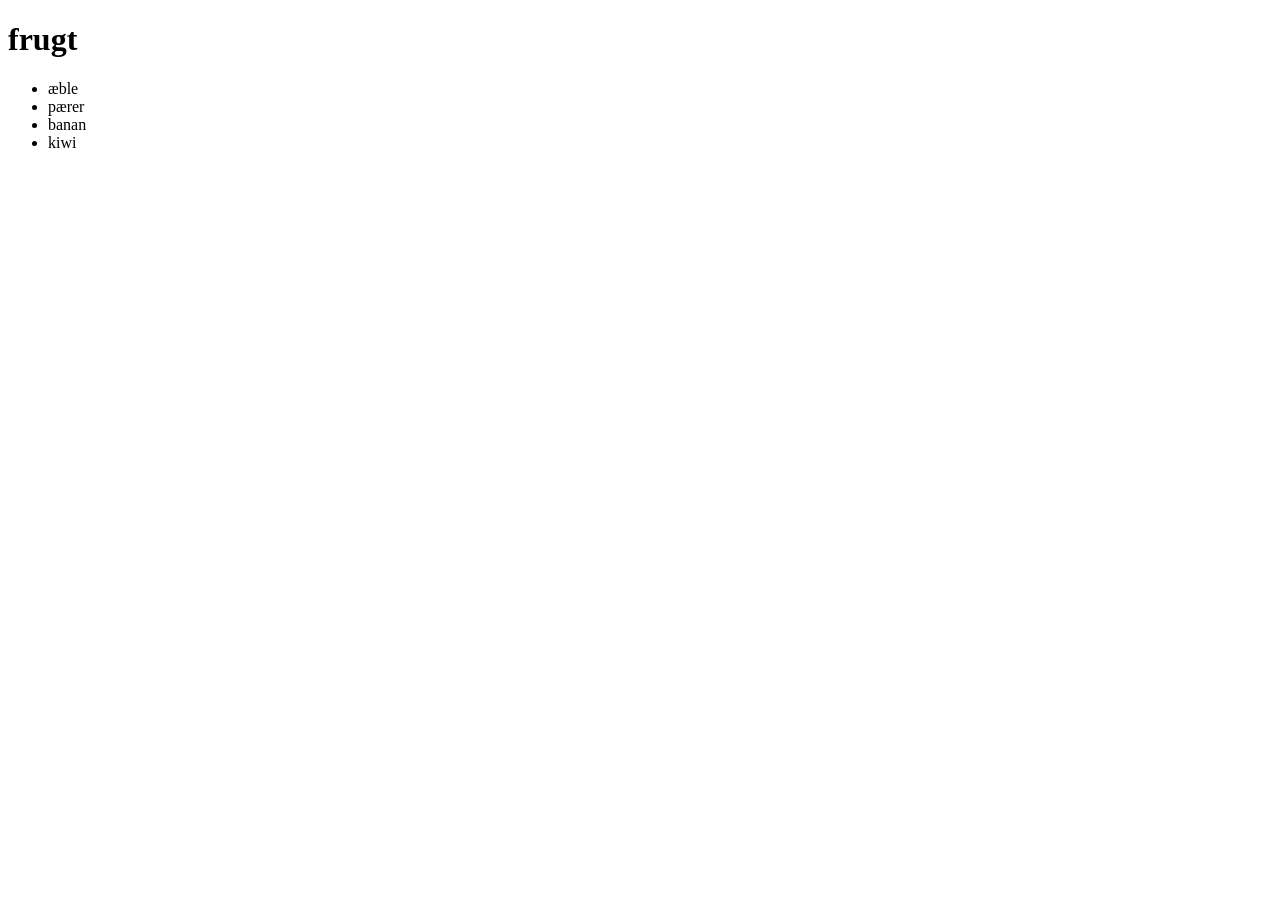
<file: array.html>
<!doctype html>
<html lang="en">
  <head>
    <meta name="robots" content="noindex, nofollow" />
    <meta charset="UTF-8" />
    <meta name="viewport" content="width=device-width, initial-scale=1.0" />
    <title>Document</title>
  </head>
  <body>
    <h1>frugt</h1>
    <ul id="frugt"></ul>

    <script>
      const frugter = ["æble", "pærer", "banan", "kiwi"];

      const liste = document.querySelector("ul");

      frugter.forEach(lavFrugtListe);

      function lavFrugtListe(frugt) {
        liste.innerHTML += `<li>${frugt}</li>`;
      }
    </script>
  </body>
</html>
</file>
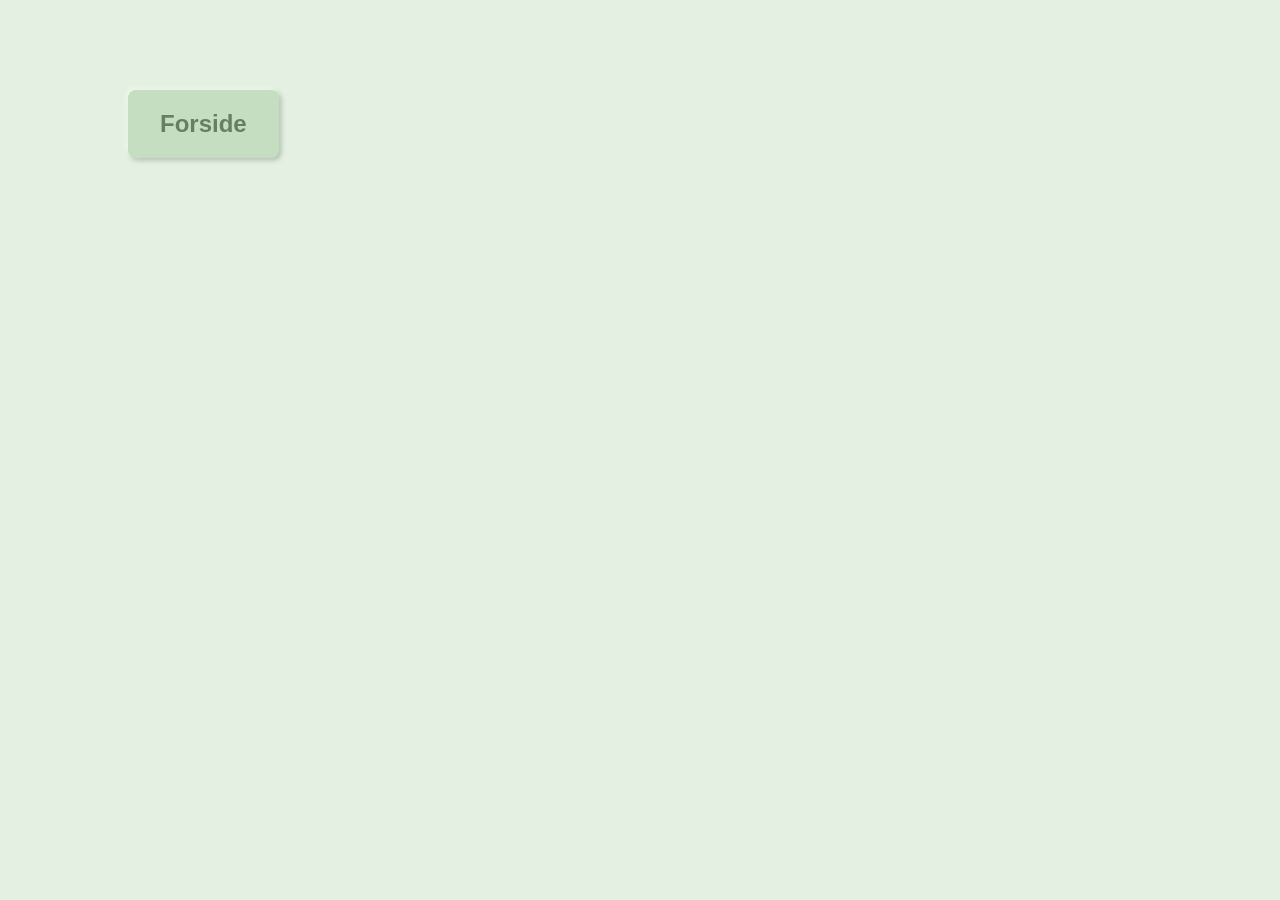
<file: productdetails.html>
<!doctype html>
<html lang="en">
  <head>
    <meta name="robots" content="noindex, nofollow" />
    <meta charset="UTF-8" />
    <meta name="viewport" content="width=device-width, initial-scale=1.0" />
    <link rel="stylesheet" href="css/style.css" />
    <link rel="stylesheet" href="css/productdetails.css" />
    <link rel="stylesheet" href="css/productlist.css" />
    <title>Product</title>
    <script src="js/productdetails.js" defer></script>
  </head>
  <body>
    <header>
      <a href="index.html" class="header_button">Forside</a>
    </header>
    <main class="product_container"></main>
    <footer></footer>
  </body>
</html>
</file>
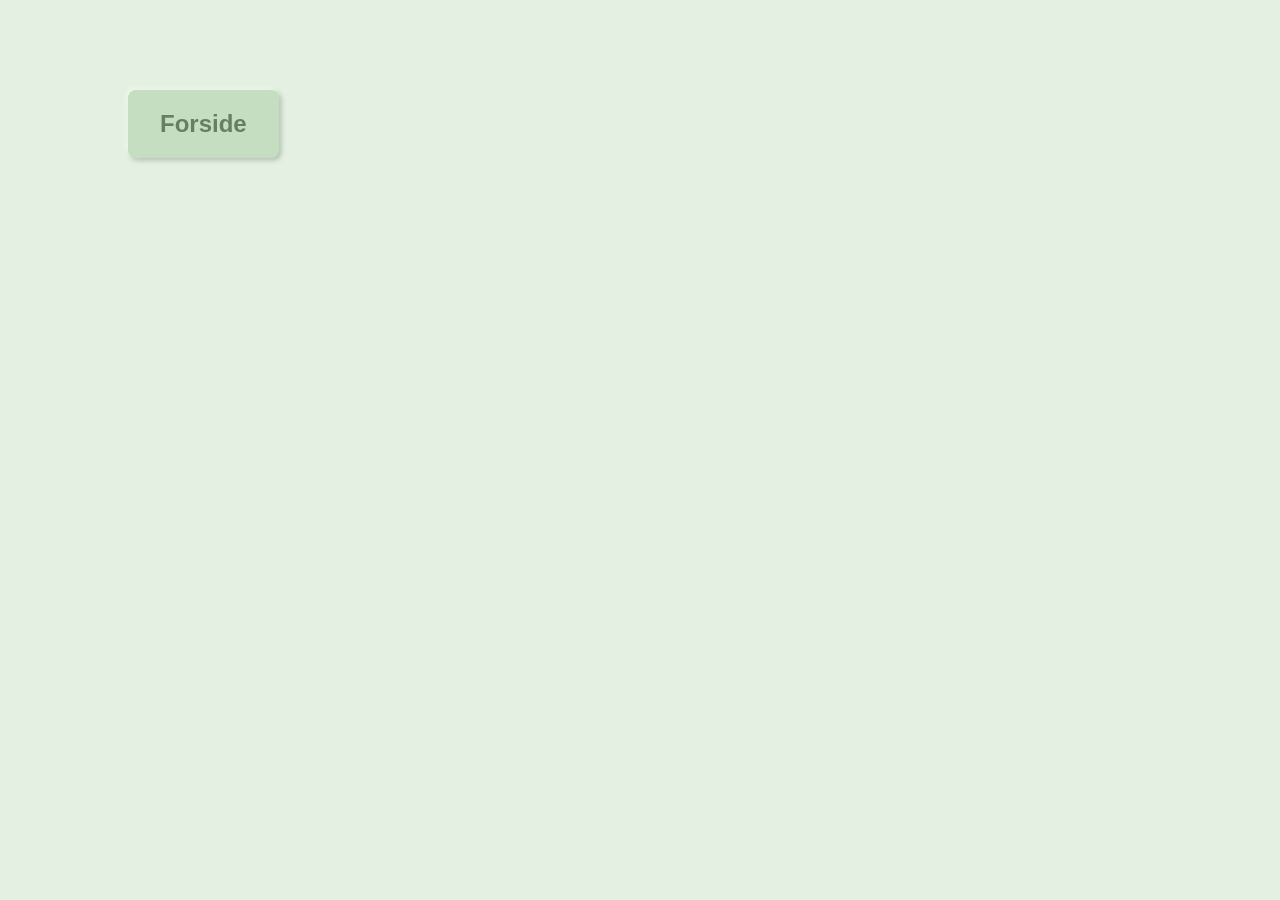
<file: productlist.html>
<!doctype html>
<html lang="en">
  <head>
    <meta name="robots" content="noindex, nofollow" />
    <meta charset="UTF-8" />
    <meta name="viewport" content="width=device-width, initial-scale=1.0" />
    <link rel="stylesheet" href="css/style.css" />
    <link rel="stylesheet" href="css/productlist.css" />
    <title>Productlist</title>
    <script src="js/productlist.js" defer></script>
  </head>
  <body>
    <header><a href="index.html" class="header_button">Forside</a></header>
    <main>
      <h1 class="productlist"></h1>
      <section class="list_container"></section>
    </main>
    <footer></footer>
  </body>
</html>
</file>
<file: css/style.css>
/********reset*********/
*,
::before,
::after {
  box-sizing: border-box;
  margin: 0;
  padding: 0;
}

html {
  interpolate-size: allow-keywords;
  font-family: system-ui, sans-serif;
  line-height: 1.5;
  -webkit-font-smoothing: antialiased;
}

h1,
h2 {
  line-height: 1.25;
}

p,
li {
  text-wrap: pretty;
}

img,
svg {
  display: block;
  width: 100%;
  height: auto;
}

label {
  display: block;
}

input,
button,
textarea,
select {
  font: inherit;
  color: inherit;
  background-color: transparent;
  font-size: max(1em, 16px);
}

textarea {
  resize: none;
  min-height: 4lh;
}

legend {
  padding: 0;
}

select,
::picker(select) {
  appearance: base-select;
}

/*************************************/
main {
  margin-bottom: 4rem;
}

body {
  background: #e3f0e2;
  font-family: "helvetica neue", arial, sans-serif;
}

a {
  text-decoration: none;
}

header {
  display: flex;
  align-items: center;
  height: 12vh;
  margin: 2rem;
  justify-content: center;
}
.header_button {
  background-color: #c5dec2;
  padding: 0.75rem;
  border-radius: 8px;
  cursor: pointer;
  box-shadow:
    -2px -2px 5px #f3fbefd9,
    2px 2px 5px #4e594c60;
}
.header_button:hover {
  box-shadow:
    inset 2px 2px 5px #4e594c54,
    inset -2px -2px 5px #c5dec2;
}
header a {
  text-decoration: none;
  color: #648061;
  font-weight: 600;
  font-size: 1.25rem;
}
@media (min-width: 800px) {
  body {
    max-width: 1500px;
    margin: 0 auto;
  }
  .header_button {
    padding: 1rem 2rem 1rem 2rem;
    position: absolute;
    top: 10%;
    left: 10%;
  }
  header {
    height: 20vh;
    margin: 0 auto;
  }
  header a {
    font-size: 1.5rem;
  }
}
</file>
<file: css/productdetails.css>
.product_grid {
  display: block;
  padding: 2rem;
  border-radius: 8px;
  box-shadow:
    -2px -2px 5px #f3fbefd9,
    2px 2px 5px #4e594c60;
}

.breadcrumb {
  margin: 0.5rem;
}

.breadcrumb a {
  font-family: Arial, Helvetica, sans-serif;
  color: #41523f;
  text-decoration: none;
  font-weight: 600;
}

section {
  padding-top: 1rem;
}

.status {
  font-size: 1.1rem;
  font-weight: 600;
  padding-bottom: 0.5rem;
  padding-top: 1rem;
  font-family: Arial, Helvetica, sans-serif;
  color: #648061;
}

.buy {
  background-color: #c5dec2;
  color: #41523f;
  padding: 1.5rem 3rem;
  font-weight: 600;
  border-radius: 8px;
  border: none;
  cursor: pointer;
  font-size: 1rem;
  margin: 0 auto;
  width: 100%;
  box-shadow:
    -2px -2px 5px #f3fbefd9,
    2px 2px 5px #4e594c60;
}

.buy:hover {
  box-shadow:
    2px 2px 3px #f3fbefd9,
    -2px -2px 3px #4e594c60;
}

@media (min-width: 800px) {
  .product_grid {
    display: grid;
    grid-template-columns: 1fr 1fr;
    grid-template-rows: 1fr;
    gap: 6rem;
    margin-bottom: 2rem;
  }
  .breadcrumb {
    padding-top: 2rem;
    padding-bottom: 2rem;
    margin: 0;
    font-size: 1.5rem;
  }

  section {
    padding-top: 3rem;
  }

  .buy {
    padding: 1.5rem 3.5rem;
    font-size: 2rem;
    width: auto;
  }
}
</file>
<file: css/productlist.css>
.productlist {
  margin: 2rem;
  text-align: center;
  padding-bottom: 4rem;
  font-size: 1.5rem;
  color: #648061;
}

.list_container {
  display: block;
  margin: 2rem;
}

.card_link {
  display: block;
  width: 100%;
  height: 100%;
  text-decoration: none;
  color: inherit;
  margin-bottom: 3rem;
}

.card {
  display: grid;
  grid-template-columns: subgrid;
  grid-row: span 4;
  gap: 1rem;
  box-shadow:
    -2px -2px 5px #f3fbefd9,
    2px 2px 5px #4e594c60;

  background-color: #c5dec2;
  padding: 2rem;
  border-radius: 10px;
  cursor: pointer;
  height: 100%;
}

.card:hover {
  box-shadow:
    inset 2px 2px 5px #4e594c54,
    inset -2px -2px 5px #c5dec2;
}

.img {
  border-radius: 10px;
  position: relative;
  overflow: hidden;
}

.flex {
  display: flex;
  flex-direction: column;
}

.price.old_price {
  text-decoration: line-through;
  color: #cc5656;
  order: -1;
  font-size: 1rem;
  font-style: italic;
}
.procent {
  position: absolute;
  top: 15px;
  left: 15px;
  padding: 0.5rem 1rem;
  border-radius: 10px;
  background-color: #cc5656;
  color: #f4f3ef;
  font-weight: 600;
  font-size: 1.25rem;
  z-index: 2;
}

.filter {
  position: absolute;
  inset: 0;
  background-color: #95989586;
  z-index: 1;
}

.out_of_stock {
  position: absolute;
  top: 50%;
  left: 50%;
  transform: translate(-50%, -50%);
  text-align: center;
  z-index: 2;
  color: #445742;
  background-color: #c5dec2;
  padding: 0.5rem;
  border-radius: 10px;
  font-size: 1.25rem;
}

.name {
  overflow: hidden;
  color: #576d54;
  font-weight: 600;
}

.price,
.brand {
  color: #445742;
  font-size: 1.25rem;
}

/* Medier queries for større skærme */
@media (min-width: 800px) {
  .list_container {
    display: grid;
    grid-template-columns: repeat(4, 1fr); /* Grid layout for større skærme */
    gap: 2rem;
    margin: 0 auto;
  }

  .card_link {
    margin-bottom: 0;
  }
  .productlist {
    font-size: 2rem;
  }
  .price {
    font-size: 1.5rem;
  }
  .price.old_price {
    font-size: 1rem;
  }
}
</file>
